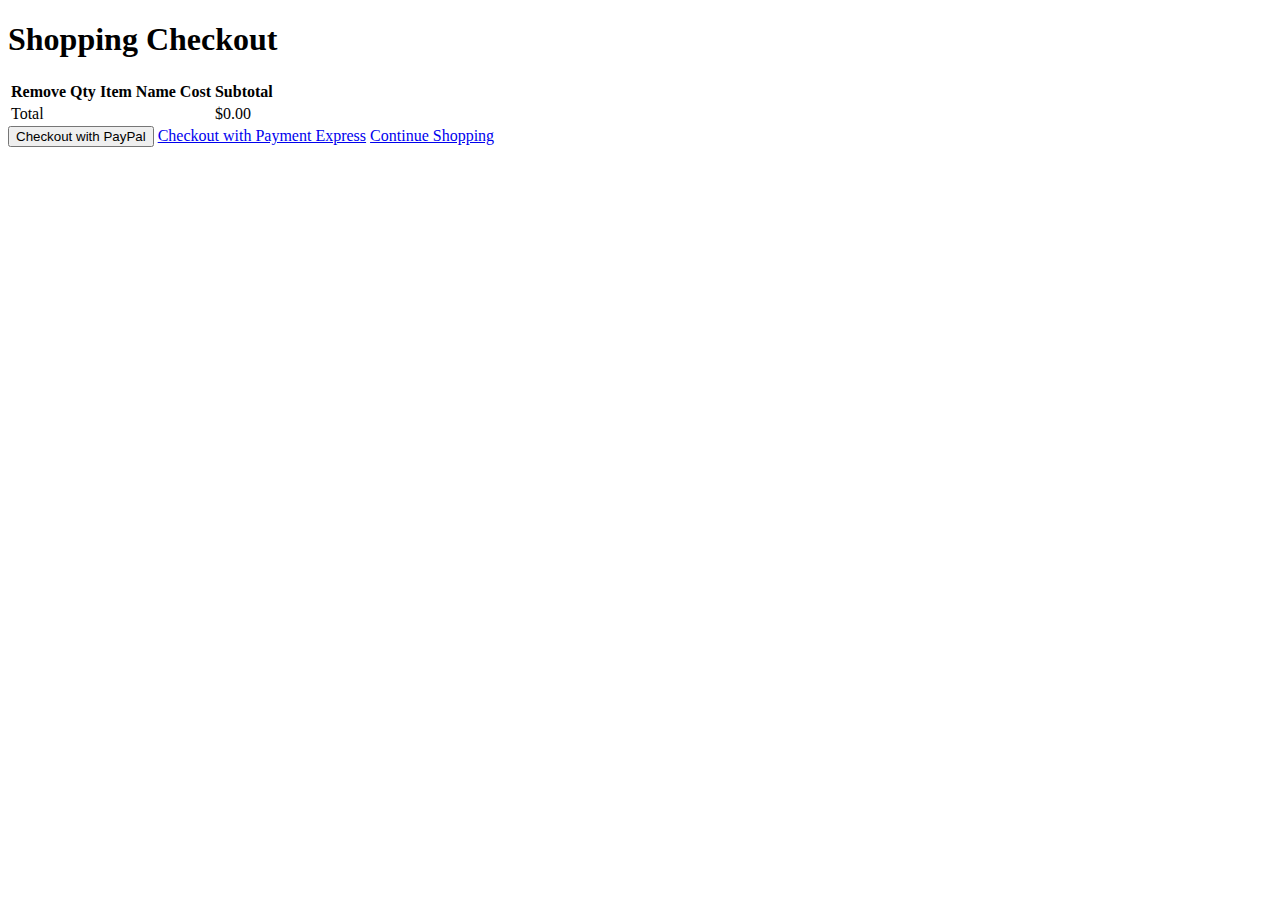
<file: checkout.html>
<!DOCTYPE html>
<html lang="en">

<head>
    <meta charset="utf-8">
    <meta name="viewport" content="width=device-width, initial-scale=1, shrink-to-fit=no">
    <meta http-equiv="x-ua-compatible" content="ie=edge">
    <title>Checkout Page Boss Burgers</title>
    <link rel="stylesheet" href="https://maxcdn.bootstrapcdn.com/bootstrap/4.0.0-alpha.5/css/bootstrap.min.css" integrity="sha384-AysaV+vQoT3kOAXZkl02PThvDr8HYKPZhNT5h/CXfBThSRXQ6jW5DO2ekP5ViFdi" crossorigin="anonymous">
    <style>
        input[type="number"] {
            width: 50px;
        }
    </style>
</head>

<body>
    <div class="container">
        <h1>Shopping Checkout</h1>
        <form action="https://www.paypal.com/cgi-bin/webscr" method="post" target="_blank">
            <input type="hidden" name="cmd" value="_cart">
            <input type="hidden" name="upload" value="1">
            <input type="hidden" name="business" value="your@emailzzzzzzhere.com">
            <table class="table table-hover">
                <thead class="thead-inverse">
                    <tr>
                        <th>Remove</th>
                        <th>Qty</th>
                        <th>Item Name</th>
                        <th>Cost</th>
                        <th class="text-xs-right">Subtotal</th>
                    </tr>
                </thead>
                <tbody id="output"> </tbody>
            </table>
            <input type="submit" class="btn btn-primary btn-block" value="Checkout with PayPal"> 
			<a href="https://www.paymentexpress.com/developer-e-commerce-paymentexpress-hosted-pxpay" class="btn btn-primary btn-danger btn-block">Checkout with Payment Express</a>
			<a href="products.html" class="btn btn-success">Continue Shopping</a> </form>
    </div>
    <script src="https://ajax.googleapis.com/ajax/libs/jquery/1.12.4/jquery.min.js"></script>
    <script>
        var shopcart = [];
        $(document).ready(function () {
            outputCart();
            $('#output').on('click','.remove-item',function(){
                var itemToDelete = $('.remove-item').index(this);
                shopcart.splice(itemToDelete,1);
                sessionStorage["sca"] = JSON.stringify(shopcart);
                outputCart();              
            })
            
            
            
            $('#output').on('change', '.dynqua', function () {
                var iteminfo = $(this.dataset)[0];
                var itemincart = false;
                var removeItem = false;
                var itemToDelete = 0;
                console.log(shopcart);
                var qty = $(this).val();
                $.each(shopcart, function (index, value) {
                    if (value.id == iteminfo.id) {
                        if (qty <= 0) {
                            removeItem = true;
                            itemToDelete = index;
                        }else{
                            shopcart[index].qty = qty;
                            itemincart = true;
                        }
                    }
                })
                if(removeItem){
                    shopcart.splice(itemToDelete,1);
                }
                
                sessionStorage["sca"] = JSON.stringify(shopcart);
                outputCart();
            })

            function outputCart() {
                if (sessionStorage["sca"] != null) {
                    shopcart = JSON.parse(sessionStorage["sca"].toString());
                }
                console.log(sessionStorage["sca"]);
                console.log(shopcart);
                var holderHTML = '';
                var total = 0;
                var itemCnt = 0;
                $.each(shopcart, function (index, value) {
                    var stotal = value.qty * value.price;
                    var a = (index + 1);
                    total += stotal;
                    itemCnt += parseInt(value.qty);
                    holderHTML += '<tr><td><span class="btn btn-danger remove-item">x</span></td><td><input size="5"  type="number" class="dynqua" name="quantity_' + a + '" value="' + value.qty + '" data-id="' + value.id + '"></td><td><input type="hidden" name="item_name_' + a + '" value="' + value.name + ' ' + value.s + '">' + value.name + '(' + value.s + ')</td><td><input type="hidden" name="amount_' + a + '" value="' + formatMoney(value.price) + '"> $' + formatMoney(value.price) + ' </td><td class="text-xs-right"> ' + formatMoney(stotal) + '</td></tr>';
                })
                holderHTML += '<tr><td colspan="4" class="text-xs-right">Total</td><td class="text-xs-right">$' + formatMoney(total) + '</td></tr>';
                $('#output').html(holderHTML);
            }

            function formatMoney(n) {
                return (n / 100).toFixed(2);
            }
        })
    </script>
</body>

</html>
</file>
